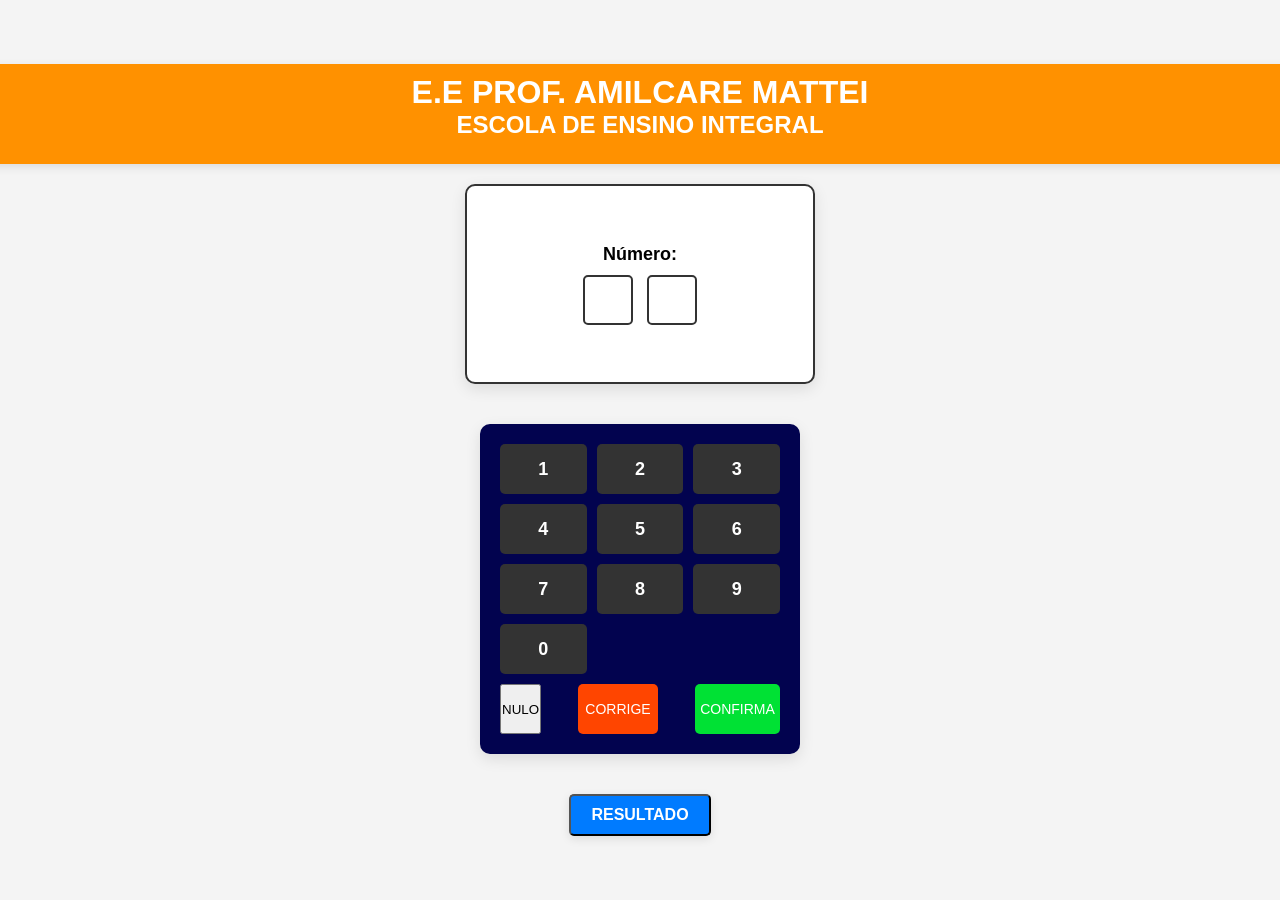
<file: index.html>
<!DOCTYPE html>

<html>

<head>
    <title>ESCOLA</title>
    <meta charset="UTF-8">
    <script src="codigo.js"></script>
    <link rel="stylesheet" type="text/css" href="style.css">
    <meta name="viewport" content="width=device-width, initial-scale=1.0">
</head>

<body> 
    <header>
        
        <div class="escola">
            <h1> E.E PROF. AMILCARE MATTEI </h1>
            <h2>ESCOLA DE ENSINO INTEGRAL</h2>
        </div>
    </header>
    
    <div class="container"></div>
    <div class="digitar">
        <p>Número:</p>
        <form action="">
            <input size="1" id="campo1" value="" maxlength="1" type="text" readonly="readonly" />
            <input size="1" id="campo2" value="" maxlength="1" type="text" readonly="readonly" />
        </form>
    </div>
   
    <div class="numeros">
        <button class="bnt click" onclick="inserir(1)">1</button>
        <button class="bnt click" onclick="inserir(2)">2</button>
        <button class="bnt click" onclick="inserir(3)">3</button>
        <button class="bnt click" onclick="inserir(4)">4</button>
        <button class="bnt click" onclick="inserir(5)">5</button>
        <button class="bnt click" onclick="inserir(6)">6</button>
        <button class="bnt click" onclick="inserir(7)">7</button>
        <button class="bnt click" onclick="inserir(8)">8</button>
        <button class="bnt click" onclick="inserir(9)">9</button>
        <button class="bnt click" onclick="inserir(0)">0</button>
        <div class="teclado2">
            <button class="nuloclick">NULO</button>
            <button class="corrigir  click" onclick="corrige()">CORRIGE</button>
            <button class="confirmar" onclick="votar()">CONFIRMA</button>
        </div>
    </div>
    <button class="resultado">
        <a href="resultado.html">Resultado</a>
    </button>

</body>

</html>
</file>
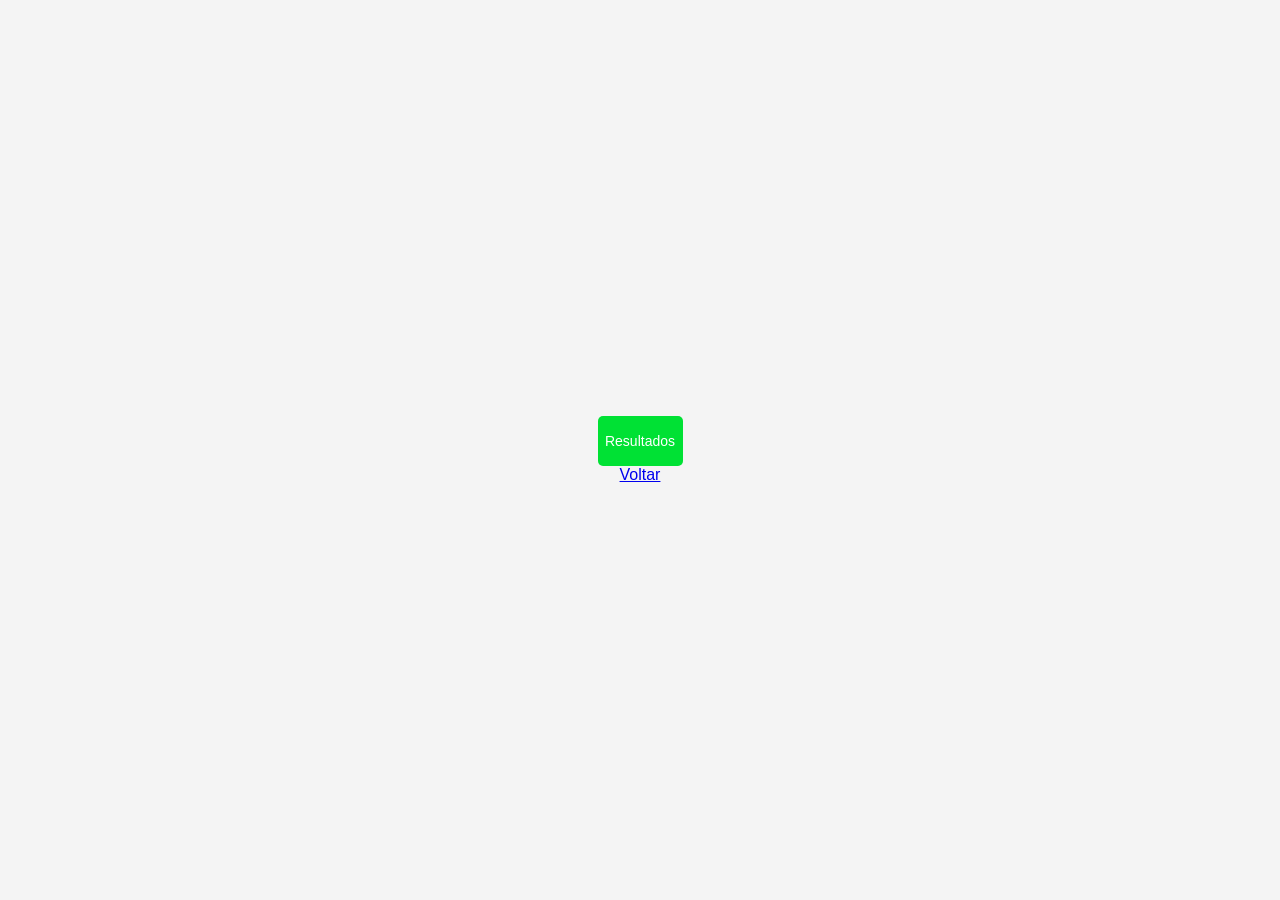
<file: resultado.html>
<!DOCTYPE html>
<!--
To change this license header, choose License Headers in Project Properties.
To change this template file, choose Tools | Templates
and open the template in the editor.
-->
<html>
    <head>
        <title>Resultados de votos</title>
        <meta charset="UTF-8">
        <script src="codigo.js"></script>
        <link rel="stylesheet" type="text/css" href="style.css">
        <meta name="viewport" content="width=device-width, initial-scale=1.0">
    </head>
    <body>
        <button class="confirmar" onclick="resultados()">Resultados</button>
        <p id="resultado"></p>
        <a href="index.html">Voltar</a>
    </body>
</html>
</file>
<file: style.css>
/* Reseta o estilo padrão */
* {
    margin: 0;
    padding: 0;
    box-sizing: border-box;
    font-family: Arial, sans-serif;
}

body {
    background-color: #f4f4f4;
    display: flex;
    flex-direction: column;
    align-items: center;
    justify-content: center;
    min-height: 100vh;
    margin: 0;
}
header{
    justify-content: center;
    align-items: center;
}
.escola {
    background-color: rgb(255, 145, 0);
    color: white;
    padding: 10px;
    border-radius: 5px;
    font-size: 16px;
    font-weight: bold;
    margin-top: 0px;
    text-align: center;
    top: 10px;
    right: 30px;
    width: 1500px;
    height: 100px;
    box-shadow: 0 3px 10px rgba(0, 0, 0, 0.1);
}

/* Container centralizado */
.container {
    text-align: center;
    width: 100%;
}

/* Estilo da seção "digitar" */
.digitar {
    position: relative;
    margin: 20px auto;
    border: 2px solid #333;
    border-radius: 10px;
    background-color: #fff;
    width: 350px;
    height: 200px;
    display: flex;
    flex-direction: column;
    align-items: center;
    justify-content: center;
    box-shadow: 0 5px 15px rgba(0, 0, 0, 0.1);
}

.digitar p {
    font-size: 18px;
    margin-bottom: 10px;
    font-weight: bold;
}

.digitar input {
    font-size: 24px;
    text-align: center;
    width: 50px;
    height: 50px;
    margin: 0 5px;
    border: 2px solid #333;
    border-radius: 5px;
}

/* Botões numéricos */
.numeros {
    position: relative;
    margin: 20px auto;
    background-color: #02034f;
    padding: 20px;
    border-radius: 10px;
    width: 320px;
    display: grid;
    grid-template-columns: repeat(3, 1fr);
    gap: 10px;
    box-shadow: 0 5px 15px rgba(0, 0, 0, 0.1);
}

.bnt {
    background-color: #333;
    color: #fff;
    border: none;
    border-radius: 5px;
    height: 50px;
    font-size: 18px;
    font-weight: bold;
    cursor: pointer;
    transition: all 0.3s ease;
}

.bnt:hover {
    background-color: #555;
    transform: scale(1.1);
}

/* Botões especiais */
.teclado2 {
    grid-column: span 3;
    display: flex;
    justify-content: space-between;
}

.nulo {
    height: 50px;
    width: 80px;
    font-size: 14px;
    border: none;
    border-radius: 5px;
    cursor: pointer;
    background-color: #e0e0e0;
}


.corrigir {
    height: 50px;
    width: 80px;
    background-color: #ff4500;
    color: white;
    font-size: 14px;
    border: none;
    border-radius: 5px;
    cursor: pointer;
}

.corrigir:hover {
    background-color: #ff6347;
}

.confirmar {
    height: 50px;
    width: 85px;
    background-color: #00e134;
    color: white;
    font-size: 14px;
    border: none;
    border-radius: 5px;
    cursor: pointer;
}

.confimar:hover {
    background-color: #2ecc71;
}

/* Resultado */
.resultado {
    text-align: center;
    margin-top: 20px;
    padding: 10px 20px;
    background-color: #007bff;
    color: #fff;
    text-transform: uppercase;
    font-size: 16px;
    font-weight: bold;
    border-radius: 5px;
    box-shadow: 0 3px 10px rgba(0, 0, 0, 0.1);
    cursor: pointer;
    transition: all 0.3s ease;
}

.resultado a {
    text-decoration: none;
    color: #fff;
}

.resultado:hover {
    background-color: #0056b3;
    transform: scale(1.05);
}
</file>
